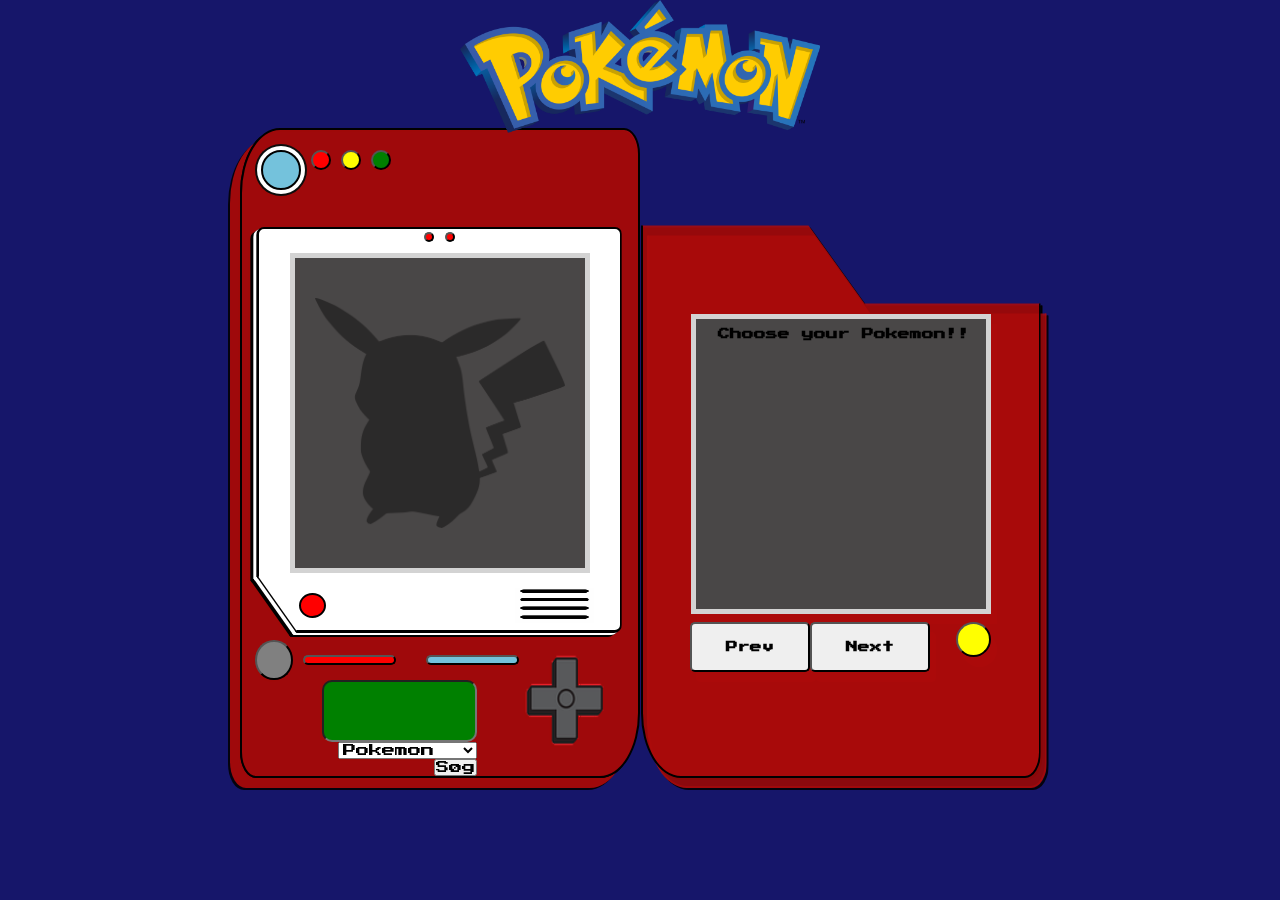
<file: index.html>
<!DOCTYPE html>
<html lang="en">

<head>
    <meta charset="UTF-8">
    <meta name="viewport" content="width=device-width, initial-scale=1.0">
    <link rel="stylesheet" href="style.css">
    <title>Pokedex</title>
</head>

<body>

    <header>
        <section class="logo">
            <img src="img/International_Pokémon_logo.svg.png" alt="logo">
        </section>
    </header>

    <main>
        <section class="pokeDex_container_wrap_left">
            <section class="pokeDex_container_left">
                <section class="btn_lights">
                    <button class="btn_1"></button>
                    <button class="btn_2"></button>
                    <button class="btn_3"></button>
                    <button class="btn_4"></button>
                </section>
                <section class="poke_spot_wrap3">
                    <section class="poke_spot_wrap2">
                        <section class="poke_spot_wrap">
                            <section class="poke_spot">
                                <section class="top_spots">
                                    <button class="top_spot_btn1"></button>
                                    <button class="top_spot_btn1"></button>
                                </section>

                                <section class="poke_image">
                                    <img src="img/1574006.png" class="placeholderImg">
                                </section>

                                <section class="poke_image_sub">
                                    <button class="poke_spot_btn"></button>
                                    <img src="img/246-2462231_four-lines-interface-symbol-png-icon-free-four.png" alt=""
                                        id="img_spot_lines">
                                </section>
                            </section>
                        </section>
                    </section>
                </section>
                <section class="search_box1">
                    <section class="search_box2">
                        <section class="search_box_buttons">
                            <button class="search_box_btn1"></button>
                            <button class="search_box_btn2"></button>
                            <button class="search_box_btn3"></button>
                        </section>
                        <form action="pokemon.html" class="searchForm" autocomplete="off">
                            <input type="search" list="pokemons" name="name" class="pokemon_search">
                            <select class="formControl" id="searchType">
                                <option value="pokemon">Pokemon</option>
                                <option value="type">Types</option>
                                <option value="ability">Abilities</option>
                            </select>
                            <datalist id="pokemons">
                            </datalist>
                            <datalist ></datalist>
                            <button type="submit" class="submit">Søg</button>
                        </form>
                    </section>
                    <img src="img/button.png" alt="pokeButton" class="poke_btn">
                </section>
            </section>
        </section>



        <section class="pokeDex_container_wrap_right2">
            <section class="pokeDex_container_wrap_right">
                <section class="pokeDex_container_right">
                    <section class="poke_info">
                        <h1>Choose your Pokemon!!</h1>
                        <ul class="pokeList"></ul>
                    </section>
                    <section class="poke_info_btns">
                        <section class="poke_info_top_btns">
                            <section class="joint_btns">
                                <a href="" class="prevPage"><button class="joint_btn">Prev</button></a>
                                <a href="" class="nextPage"><button class="joint_btn">Next</button></a>
                            </section>
                            <button class="round_btn"></button>
                        </section>
                    </section>
                </section>
            </section>
        </section>

    </main>

    <footer></footer>


    <script src="index.js" defer></script>
</body>

</html>
</file>
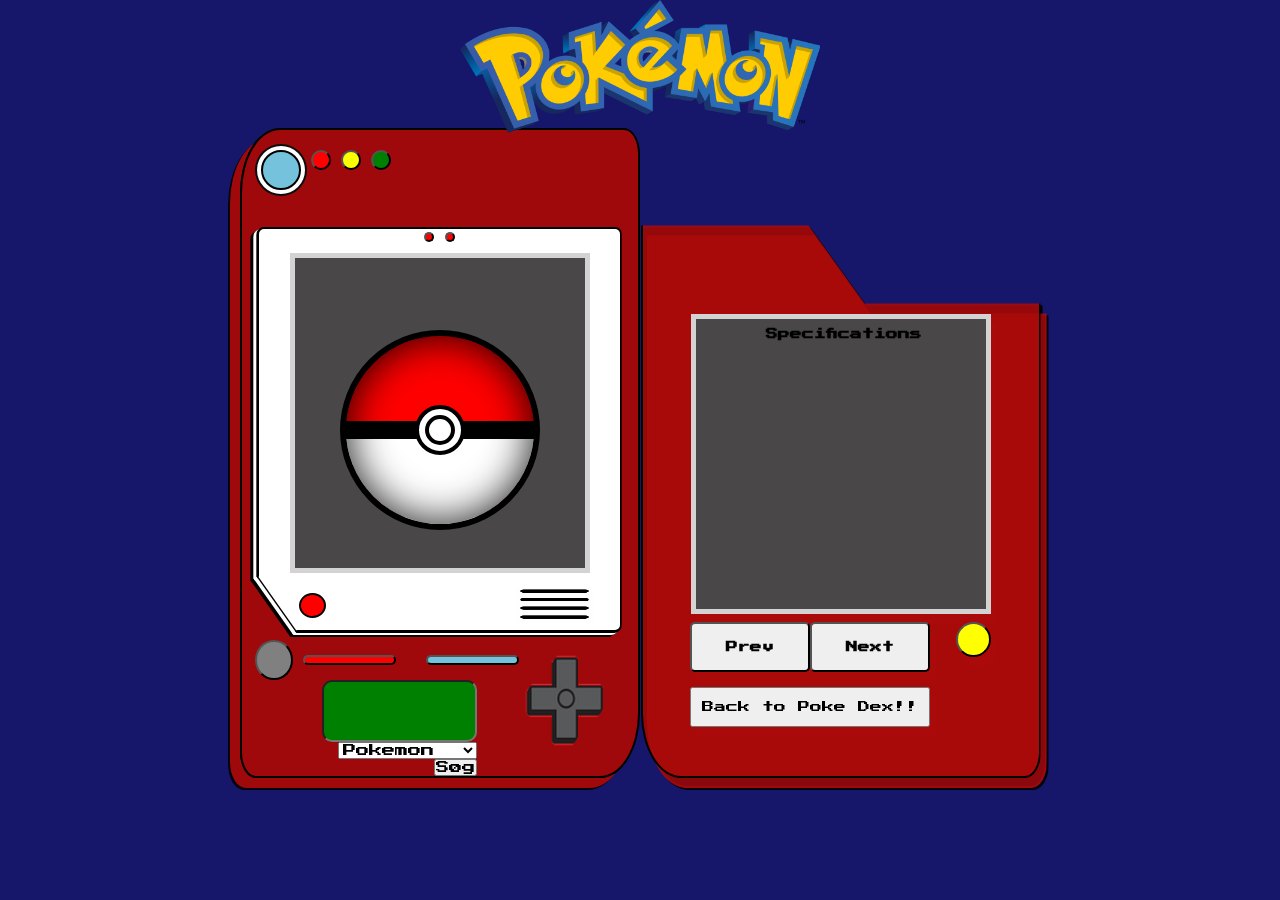
<file: pokemon.html>
<!DOCTYPE html>
<html lang="en">

<head>
    <meta charset="UTF-8">
    <meta name="viewport" content="width=device-width, initial-scale=1.0">
    <link rel="stylesheet" href="style.css">
    <title>Pokedex</title>
</head>

<body>

    <header>
        <section class="logo">
            <img src="img/International_Pokémon_logo.svg.png" alt="logo">
        </section>
    </header>

    <main>

        <section class="pokeDex_container_wrap_left">
            <section class="pokeDex_container_left">
                <section class="btn_lights">
                    <button class="btn_1"></button>
                    <button class="btn_2"></button>
                    <button class="btn_3"></button>
                    <button class="btn_4"></button>
                </section>
                <section class="poke_spot_wrap3">
                    <section class="poke_spot_wrap2">
                        <section class="poke_spot_wrap">
                            <section class="poke_spot">
                                <section class="top_spots">
                                    <button class="top_spot_btn1"></button>
                                    <button class="top_spot_btn1"></button>
                                </section>

                                <section class="poke_image">
                                    <div class="spinner"></div>
                                </section>

                                <section class="poke_image_sub">
                                    <button class="poke_spot_btn"></button>
                                    <img src="img/246-2462231_four-lines-interface-symbol-png-icon-free-four.png" alt=""
                                        id="img_spot_lines">
                                </section>
                            </section>
                        </section>
                    </section>
                </section>
                <section class="search_box1">
                    <section class="search_box2">
                        <section class="search_box_buttons">
                            <button class="search_box_btn1"></button>
                            <button class="search_box_btn2"></button>
                            <button class="search_box_btn3"></button>
                        </section>
                        <form action="pokemon.html" class="searchForm" autocomplete="off">
                            <input type="search" list="pokemons" name="name" class="pokemon_search">
                            <select class="formControl" id="searchType">
                                <option value="pokemon">Pokemon</option>
                                <option value="type">Types</option>
                                <option value="ability">Abilities</option>
                            </select>
                            <datalist id="pokemons">
                            </datalist>
                            <datalist ></datalist>
                            <button type="submit" class="submit">Søg</button>
                        </form>
                    </section>
                    <img src="img/button.png" alt="pokeButton" class="poke_btn">
                </section>
            </section>
        </section>

        <section class="pokeDex_container_wrap_right2">
            <section class="pokeDex_container_wrap_right">
                <section class="pokeDex_container_right">
                    <section class="poke_info">
                        <h1>Specifications</h1>
                        <div class="pokemon">
                        </div>
                    </section>
                    <section class="poke_info_btns">
                        <section class="poke_info_top_btns">
                            <section class="joint_btns">
                                <button class="joint_btn">Prev</button>
                                <button class="joint_btn">Next</button>
                            </section>
                            <button class="round_btn"></button>
                        </section>
                        <section class="goBack">
                            <button class="goBack__btn"><a href="/index.html">Back to Poke Dex!!</a></button>
                        </section>
                    </section>
                </section>
            </section>
        </section>


       
    </main>

    <footer></footer>
    <script src="pokemon.js" defer></script>
</body>

</html>
</file>
<file: style.css>
@import url('https://fonts.googleapis.com/css2?family=Press+Start+2P&display=swap');


* {
    margin: 0;
    padding: 0;
    box-sizing: border-box;
    font-family: 'Press Start 2P', cursive;
}

body {
    background-color: rgb(236, 216, 189);
    line-height: 1.2;
    font-size: 12px;
    background-color: rgb(22, 22, 106);
    width: 1280px;
    margin: 0 auto;
}

header {
    position: absolute;
    left: 0;
    right: 0;
    top: 0px;
    z-index: 1;
    text-align: center;
}

header img {
    width: 30em;
}

/* --------------containers-----------------------  */

main {
    width: 1080px;
    margin: 0 auto;
    margin-top: 10%;

    display: flex;
    justify-content: center;
    gap: 1px;
}

.pokeDex_container_left {
    width: 400px;
    height: 650px;
    margin: 0 auto;

    border: 2px solid black;
    border-radius: 10% 4%;
    box-shadow: -10px 10px rgba(184, 10, 10, 0.865);
    background-color: rgba(184, 10, 10, 0.865);
}

.pokeDex_container_wrap_left {
    filter: drop-shadow(-2px 2px black);
}


.pokeDex_container_right {
    width: 400px;
    height: 650px;
    margin: 0 auto;
    display: flex;
    flex-direction: column;
    align-items: center;
    /* justify-content: center; */
    padding-top: 42%;

    clip-path: polygon(0 15%, 42% 15%, 56% 27%, 100% 27%, 100% 100%, 0 100%);

    border: 2px solid black;
    border-radius: 4% 10%;
    /* box-shadow: 10px 10px rgba(184, 10, 10, 0.865); */
    background-color: rgba(173, 10, 10, 0.865);
}


.pokeDex_container_wrap_right {
    filter: drop-shadow(6px 10px rgba(184, 10, 10, 0.865));
}

.pokeDex_container_wrap_right2 {
    filter: drop-shadow(2px 2px black);
}

/* ---------------top light btns--------------- */

.btn_lights {
    padding: 5% 5%;
    height: 15%;

    display: flex;
    gap: 10px;
}

.btn_1 {
    width: 40px;
    height: 40px;
    border-radius: 50%;
    background-color: rgb(116, 194, 220);
    border: 2px solid black;
    box-shadow:
        0 0 0px 4px #fff,
        0 0 0px 6px #0d0d0d;
}

.btn_2 {
    width: 20px;
    height: 20px;
    border-radius: 50%;
    background-color: red;
}

.btn_3 {
    width: 20px;
    height: 20px;
    border-radius: 50%;
    background-color: yellow;
}

.btn_4 {
    width: 20px;
    height: 20px;
    border-radius: 50%;
    background-color: green;
}

/* ----------------image box ------------------  */

.poke_spot {
    background-color: white;
    margin: 0 4% 0 4%;
    clip-path: polygon(0 0, 100% 0, 100% 100%, 11% 100%, 0 86%);
    border: 2px solid black;
    border-radius: 7px 7px 7px;

    display: flex;
    flex-direction: column;
    align-items: center;
}

.poke_spot_wrap {
    filter: drop-shadow(-1px 1px black);
}

.poke_spot_wrap2 {
    filter: drop-shadow(-3px 2px white);
}

.poke_spot_wrap3 {
    filter: drop-shadow(-3px 2px black);
}

.top_spots {
    display: flex;
    justify-content: center;
    gap: 3%;
    width: 100%;
    padding: 1% 0 1% 0;
}

.top_spot_btn1 {
    width: 10px;
    height: 10px;
    border-radius: 50%;
    background-color: red;
}

.poke_image {
    width: 300px;
    height: 320px;
    background-color: rgb(73, 71, 71);
    border: 5px solid lightgrey;
    margin: 2% 0 2% 0;

    display: flex;
    flex-direction: column;
    align-items: center;
    font-family: 'Press Start 2P', cursive;
}

.poke_image h1 {
    font-size: 18px;
    margin: 2% 0 0 0;
}

.pokeImg {
    height: 230px;
    width: 300px;
    /* margin: 10% 0 3% 0; */
}

.pokeBox {
    width: 90%;
    display: flex;
    justify-content: space-between;
}

.pokeName {
    font-size: 16px !important;
    text-transform: uppercase;
    padding: 2% 0 0 0;
}


.placeholderImg {
    justify-content: center;
    margin: auto;

    height: 230px;
    width: 250px;
    opacity: 0.4;
}

.poke_image button {
    width: 95%;
    border: 3px solid rgba(165, 165, 250, 0.487);
    /* outline: none; */
    border-radius: 5%;
    background-color: rgba(171, 13, 13, 0);
    color: yellow;
    font-size: 16px;
    padding: 2% 0 2% 0;
    margin: 2% 1% 0 0;
}

.pokeImg--hidden {
    display: none;
}

.poke_image_sub {
    padding: 2% 2% 2% 6%;

    width: 90%;
    display: flex;
    align-items: center;
    justify-content: space-between;
}

.poke_spot_btn {
    width: 9%;
    height: 25px;
    border-radius: 50%;
    background-color: red;
    border: 2px solid black;
}

#img_spot_lines {
    width: 27%;
    height: 35px;
}

/* ------------------search felt-----------  */

.search_box1 {
    width: 100%;
    height: 20%;

    display: flex;
}

.search_box2 {
    height: 100%;
    width: 70%;
}

.search_box_buttons {
    display: flex;
    align-items: center;
    padding: 3% 0 0 5%;
    gap: 10px;
}

.search_box_btn1 {
    width: 40px;
    height: 40px;
    border-radius: 50%;
    background-color: grey;
    border: 2px solid border;
}

.search_box_btn2 {
    width: 100px;
    height: 10px;
    border-radius: 10px;
    background-color: red;
    border: 2px solid border;
}

.search_box_btn3 {
    width: 100px;
    height: 10px;
    margin-left: 20px;
    border-radius: 10px;
    background-color: rgb(116, 194, 220);
    border: 2px solid border;
}


form {
    display: flex;
    flex-direction: column;
    align-items: end;

    padding: 0% 15% 2% 5%;
    height: 100%;
}

form label {
    font-size: 12px;
    font-weight: 500;
    color: white;
    padding: 0 9% 1% 0;
}

.pokemon_search {
    width: 70%;
    height: 50%;
    border-radius: 10px;
    background-color: green;
    border: 2px solid border;
    color: white;
}

.poke_btn {
    width: 25%;
    height: 80%;
    margin: 5% 0 0 0;
}

/* -----------------poke info box--------------  */

.poke_info {
    width: 300px;
    height: 300px;
    background-color: rgb(73, 71, 71);
    border: 5px solid lightgrey;
    margin: 4% 0 2% 0;
    padding: 2% 0 0 2%;

    display: flex;
    flex-direction: column;
}

.poke_info li {
    /* padding: 0 0 0 10%; */
    list-style: none;
}

.poke_info .pokeList a {
    color: white;
    text-decoration: none;
    font-size: 10px;
    line-height: 1.4;
}

.poke_info h1 {
    font-size: 1em;
    text-align: center;
    /* margin: 0 0 4px 0; */
}

.poke_info .p1,
.p2 {
    margin: 0 0 3% 0;
}

.dataInfo {
    padding: 10% 0 0 0%;
    text-align: center;
    font-size: 12px;
    line-height: 1.5;
}



.pokeList {

    list-style: none;
    padding: 7% 7% 0 0;
}

.poke_info_btns {
    display: flex;
    flex-direction: column;

    width: 76%;
}

.poke_info_top_btns {
    display: flex;
    justify-content: space-between;

    width: 100%;
}

.joint_btns {
    display: flex;
    align-items: center;
    width: 80%;
}

.joint_btn {
    height: 50px;
    width: 120px;
    border-radius: 5px;
    cursor: pointer;
    font-size: 12px;
    font-weight: bold;
    padding: 0;
}

.joint_btn a {
    color: black;
    text-decoration: none;
}

.round_btn {
    height: 35px;
    width: 35px;
    border-radius: 50%;
    background-color: yellow;
}


.goBack {
    padding: 5% 0 5% 0;
}

.goBack__btn {
    width: 240px;
    height: 40px;
    font-size: 12px;
}

.goBack__btn a {
    list-style: none;
    text-decoration: none;
    color: black;
}

/* --------Loading spinner---------  */

.spinner {
    height: 200px;
    width: 200px;

    border-radius: 50%;
    background-color: white;
    background-image: linear-gradient(red 0% 45%, black 45% 55%, white 55% 100%);
    border: 6px solid black;

    position: relative;

    box-sizing: border-box;
    box-shadow: inset 0px 0px 40px rgba(0, 0, 0, 0.9);

    margin-top: 6em;

    animation: spinner infinite linear 4s;
}

.spinner::before {
    content: "";
    height: 50px;
    width: 50px;
    border-radius: 50%;
    border: 4px solid black;
    background-color: white;

    top: calc(50% - 25px);
    left: calc(50% - 25px);

    position: absolute;

    box-sizing: border-box;
}

.spinner::after {
    content: "";
    height: 30px;
    width: 30px;
    background-color: white;
    border: 4px solid black;
    border-radius: 50%;

    top: calc(50% - 15px);
    left: calc(50% - 15px);

    position: absolute;

    box-sizing: border-box;
}

@keyframes spinner {
    0% {
        transform: rotate(0deg);
    }

    100% {
        transform: rotate(360deg);
    }
}
</file>
